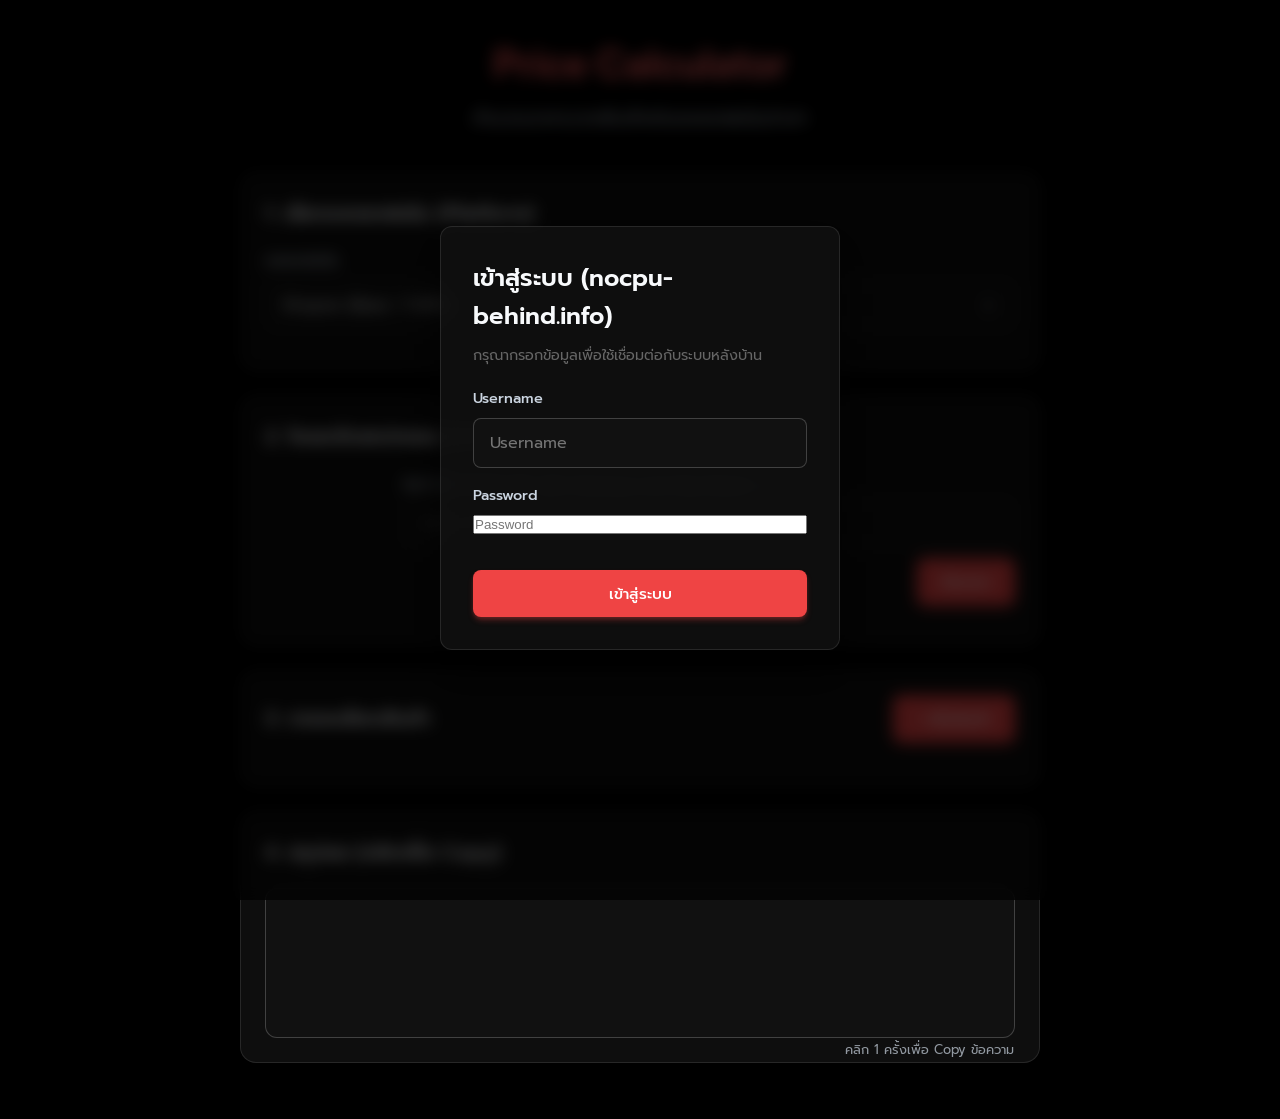
<file: index.html>
<!DOCTYPE html>
<html lang="th">
<head>
    <meta charset="UTF-8">
    <meta name="viewport" content="width=device-width, initial-scale=1.0">
    <title>Price Calculator | คำนวณราคาสินค้า</title>
    <link href="https://fonts.googleapis.com/css2?family=Inter:wght@400;500;600;700&family=Prompt:wght@400;500;600;700&display=swap" rel="stylesheet">
    <link rel="stylesheet" href="style.css">
</head>
<body>
    <div class="app-container">
        <header>
            <h1>Price Calculator</h1>
            <p>คำนวณราคาบวกเพิ่มสำหรับแพลตฟอร์มต่างๆ</p>
        </header>

        <main>
            <!-- Section 1: Platform Selection -->
            <section class="card section-platform">
                <h2>1. เลือกแพลตฟอร์ม (Platform)</h2>
                <div class="input-group">
                    <label for="platformSelect">แพลตฟอร์ม</label>
                    <select id="platformSelect">
                        <option value="shopee">Shopee (Base +7.49%)</option>
                        <option value="lazada">Lazada (Base +7.7%)</option>
                        <option value="tiktok">Tiktok (Base +3.21%)</option>
                    </select>
                </div>
            </section>

            <!-- Section 2: DIY Link -->
            <section class="card section-diy">
                <h2>2. โหลดจัดสเปกคอม (DIY Link)</h2>
                <div class="input-group diy-group" style="display: flex; gap: 10px; align-items: flex-end;">
                    <div style="flex: 1;">
                        <label for="diyUrl">ลิงก์ iHAVECPU DIY (เช่น ihavecpu.com/diy/share/...)</label>
                        <input type="text" id="diyUrl" placeholder="วางลิงก์ที่นี่...">
                    </div>
                    <button id="fetchDiyBtn" class="btn btn-primary" style="white-space: nowrap;">ดึงราคา</button>
                </div>
                <div id="diyResult" style="margin-top: 10px; font-size: 0.9em; color: #555;"></div>
            </section>

            <!-- Section 3: Items Details -->
            <section class="card section-items">
                <div class="section-header">
                    <h2>3. รายละเอียดสินค้า</h2>
                    <button id="addItemBtn" class="btn btn-primary">+ เพิ่มสินค้า</button>
                </div>
                <div id="itemsContainer">
                    <!-- Item rows will be dynamically injected here -->
                </div>
            </section>

            <!-- Section 4: Summary -->
            <section class="card section-summary">
                <h2>4. สรุปผล (คลิกเพื่อ Copy)</h2>
                <div class="summary-box" id="summaryBox">
                    <div id="summaryContent" class="summary-content">
                        <!-- Summary text goes here -->
                    </div>
                    <div class="copy-hint">คลิก 1 ครั้งเพื่อ Copy ข้อความ</div>
                </div>
            </section>
        </main>
    </div>

    <!-- Template for item row -->
    <template id="itemRowTemplate">
        <div class="item-row">
            <div class="item-inputs">
                <div class="input-group">
                    <label>ชื่อสินค้า</label>
                    <div class="autocomplete-wrapper" style="position: relative;">
                        <input type="text" class="item-name" placeholder="พิมพ์ชื่อสินค้าเพื่อค้นหาจาก ihavecpu...">
                        <ul class="autocomplete-dropdown hidden"></ul>
                    </div>
                </div>
                <div class="input-group">
                    <label>หมวดหมู่ (อิงตามแพลตฟอร์ม)</label>
                    <select class="item-category">
                        <!-- Options generated by JS -->
                    </select>
                </div>
                <div class="input-group">
                    <label>ราคาต้นทุน (บาท)</label>
                    <input type="number" class="item-price" min="0" step="0.01" placeholder="0">
                </div>
            </div>
            <div class="item-actions">
                <button class="btn btn-icon btn-remove" title="ลบสินค้านี้">
                    <svg xmlns="http://www.w3.org/2000/svg" width="20" height="20" viewBox="0 0 24 24" fill="none" stroke="currentColor" stroke-width="2" stroke-linecap="round" stroke-linejoin="round"><path d="M3 6h18"></path><path d="M19 6v14c0 1-1 2-2 2H7c-1 0-2-1-2-2V6"></path><path d="M8 6V4c0-1 1-2 2-2h4c1 0 2 1 2 2v2"></path></svg>
                </button>
            </div>
            <div class="item-result">
                ราคาขาย: <span class="calculated-price">0.00</span> บาท
            </div>
        </div>
    </template>

    <div id="toast" class="toast">คัดลอกข้อความแล้ว!</div>

    <!-- Login Modal -->
    <div id="loginModal" class="modal-overlay hidden">
        <div class="modal-content card">
            <h2>เข้าสู่ระบบ (nocpu-behind.info)</h2>
            <p style="font-size: 0.9em; color: #666; margin-bottom: 20px;">กรุณากรอกข้อมูลเพื่อใช้เชื่อมต่อกับระบบหลังบ้าน</p>
            <div class="input-group">
                <label for="loginUsername">Username</label>
                <input type="text" id="loginUsername" placeholder="Username">
            </div>
            <div class="input-group" style="margin-top: 10px;">
                <label for="loginPassword">Password</label>
                <input type="password" id="loginPassword" placeholder="Password">
            </div>
            <div id="loginError" style="color: red; font-size: 0.85em; margin-top: 10px; display: none;"></div>
            <button id="loginBtn" class="btn btn-primary" style="margin-top: 20px; width: 100%;">เข้าสู่ระบบ</button>
        </div>
    </div>

    <script src="script.js"></script>
</body>
</html>
</file>
<file: style.css>
:root {
    --bg-color: #000000;
    --card-bg: rgba(20, 20, 20, 0.7);
    --card-border: rgba(255, 255, 255, 0.1);
    --text-primary: #f8fafc;
    --text-secondary: #cbd5e1;
    --primary-color: #ef4444;
    --primary-hover: #dc2626;
    --accent-color: #ef4444;
    --danger-color: #ef4444;
    --danger-hover: #dc2626;
    --input-bg: rgba(20, 20, 20, 0.6);
    --input-border: rgba(255, 255, 255, 0.2);
    --input-focus: #ef4444;
    
    --font-sans: 'Inter', -apple-system, BlinkMacSystemFont, 'Segoe UI', Roboto, Helvetica, Arial, sans-serif;
    --font-thai: 'Prompt', var(--font-sans);
}

* {
    box-sizing: border-box;
    margin: 0;
    padding: 0;
}

body {
    background-color: var(--bg-color);
    background-image: none; /* Removed gradients for solid black */
    color: var(--text-primary);
    font-family: var(--font-thai);
    line-height: 1.6;
    min-height: 100vh;
    padding: 2rem 1rem;
}

.app-container {
    max-width: 800px;
    margin: 0 auto;
}

header {
    text-align: center;
    margin-bottom: 2.5rem;
}

header h1 {
    font-family: var(--font-sans);
    font-size: 2.5rem;
    font-weight: 700;
    background: linear-gradient(135deg, #ef4444, #f87171);
    -webkit-background-clip: text;
    -webkit-text-fill-color: transparent;
    margin-bottom: 0.5rem;
}

header p {
    color: var(--text-secondary);
    font-size: 1.1rem;
}

/* Glassmorphism Cards */
.card {
    background: var(--card-bg);
    backdrop-filter: blur(12px);
    -webkit-backdrop-filter: blur(12px);
    border: 1px solid var(--card-border);
    border-radius: 16px;
    padding: 1.5rem;
    margin-bottom: 1.5rem;
    box-shadow: 0 10px 30px -10px rgba(0, 0, 0, 0.5);
    transition: transform 0.3s ease, box-shadow 0.3s ease;
}

.card:hover {
    box-shadow: 0 15px 35px -10px rgba(0, 0, 0, 0.6);
}

.card h2 {
    font-size: 1.25rem;
    font-weight: 600;
    margin-bottom: 1.25rem;
    color: var(--text-primary);
    display: flex;
    align-items: center;
}

.section-header {
    display: flex;
    justify-content: space-between;
    align-items: center;
    margin-bottom: 1.25rem;
}

.section-header h2 {
    margin-bottom: 0;
}

/* Form Elements */
.input-group {
    margin-bottom: 1rem;
    display: flex;
    flex-direction: column;
}

.input-group label {
    font-size: 0.9rem;
    color: var(--text-secondary);
    margin-bottom: 0.5rem;
    font-weight: 500;
}

input[type="text"],
input[type="number"],
select {
    width: 100%;
    background: var(--input-bg);
    border: 1px solid var(--input-border);
    border-radius: 8px;
    padding: 0.75rem 1rem;
    color: var(--text-primary);
    font-family: var(--font-thai);
    font-size: 1rem;
    transition: all 0.2s ease;
}

input[type="text"]:focus,
input[type="number"]:focus,
select:focus {
    outline: none;
    border-color: var(--input-focus);
    box-shadow: 0 0 0 3px rgba(59, 130, 246, 0.2);
}

select {
    appearance: none;
    background-image: url("data:image/svg+xml,%3Csvg xmlns='http://www.w3.org/2000/svg' width='24' height='24' viewBox='0 0 24 24' fill='none' stroke='%23cbd5e1' stroke-width='2' stroke-linecap='round' stroke-linejoin='round'%3E%3Cpolyline points='6 9 12 15 18 9'%3E%3C/polyline%3E%3C/svg%3E");
    background-repeat: no-repeat;
    background-position: right 1rem center;
    background-size: 1.2em;
    padding-right: 2.5rem;
}

select option {
    background: var(--bg-color);
    color: var(--text-primary);
}

/* Buttons */
.btn {
    display: inline-flex;
    align-items: center;
    justify-content: center;
    font-family: var(--font-thai);
    font-weight: 500;
    border: none;
    border-radius: 8px;
    padding: 0.75rem 1.5rem;
    cursor: pointer;
    transition: all 0.2s ease;
    font-size: 0.95rem;
}

.btn-primary {
    background: var(--primary-color);
    color: white;
    box-shadow: 0 4px 6px -1px rgba(239, 68, 68, 0.3), 0 2px 4px -1px rgba(239, 68, 68, 0.2);
}

.btn-primary:hover {
    background: var(--primary-hover);
    transform: translateY(-1px);
    box-shadow: 0 6px 8px -1px rgba(239, 68, 68, 0.4), 0 4px 6px -1px rgba(239, 68, 68, 0.2);
}

.btn-primary:active {
    transform: translateY(0);
}

.btn-icon {
    padding: 0.5rem;
    background: transparent;
    border-radius: 6px;
    color: var(--text-secondary);
}

.btn-remove {
    color: var(--text-secondary);
}

.btn-remove:hover {
    background: rgba(239, 68, 68, 0.1);
    color: var(--danger-color);
}

/* Item Rows */
#itemsContainer {
    display: flex;
    flex-direction: column;
    gap: 1rem;
}

.item-row {
    background: rgba(15, 23, 42, 0.4);
    border: 1px solid rgba(255, 255, 255, 0.05);
    border-radius: 12px;
    padding: 1.25rem;
    position: relative;
    animation: slideIn 0.3s ease-out forwards;
}

@keyframes slideIn {
    from { opacity: 0; transform: translateY(-10px); }
    to { opacity: 1; transform: translateY(0); }
}

.item-inputs {
    display: grid;
    grid-template-columns: 2fr 2fr 1.5fr;
    gap: 1rem;
}

@media (max-width: 640px) {
    .item-inputs {
        grid-template-columns: 1fr;
    }
}

.item-actions {
    position: absolute;
    top: 0.5rem;
    right: 0.5rem;
}

.item-result {
    margin-top: 1rem;
    padding-top: 1rem;
    border-top: 1px dashed rgba(255, 255, 255, 0.1);
    text-align: right;
    font-size: 1.1rem;
    color: var(--text-secondary);
}

.calculated-price {
    font-family: var(--font-sans);
    font-weight: 700;
    font-size: 1.25rem;
    color: #10b981; /* Emerald green for positive price */
}

/* Summary Section */
.summary-box {
    background: var(--input-bg);
    border: 1px solid var(--input-border);
    border-radius: 12px;
    padding: 1.5rem;
    cursor: pointer;
    position: relative;
    transition: all 0.2s ease;
}

.summary-box:hover {
    border-color: var(--accent-color);
    box-shadow: 0 0 15px rgba(139, 92, 246, 0.2);
    background: rgba(15, 23, 42, 0.8);
}

.summary-content {
    font-family: var(--font-sans);
    white-space: pre-wrap;
    font-size: 1.05rem;
    color: var(--text-primary);
    min-height: 100px;
}

.copy-hint {
    position: absolute;
    bottom: -1.5rem;
    right: 0;
    font-size: 0.8rem;
    color: var(--text-secondary);
    opacity: 0.7;
}

/* Toast Notification */
.toast {
    position: fixed;
    bottom: 2rem;
    left: 50%;
    transform: translateX(-50%) translateY(100px);
    background: #10b981;
    color: white;
    padding: 0.75rem 1.5rem;
    border-radius: 8px;
    font-weight: 500;
    box-shadow: 0 10px 15px -3px rgba(0, 0, 0, 0.1);
    opacity: 0;
    transition: all 0.3s cubic-bezier(0.68, -0.55, 0.265, 1.55);
    z-index: 1000;
}

.toast.show {
    transform: translateX(-50%) translateY(0);
    opacity: 1;
}

/* Autocomplete Dropdown */
.autocomplete-dropdown {
    position: absolute;
    top: 100%;
    left: 0;
    right: 0;
    background: var(--card-bg);
    backdrop-filter: blur(12px);
    border: 1px solid var(--card-border);
    border-radius: 8px;
    margin-top: 0.5rem;
    max-height: 250px;
    overflow-y: auto;
    z-index: 50;
    list-style: none;
    box-shadow: 0 10px 25px rgba(0, 0, 0, 0.5);
}

.autocomplete-dropdown.hidden {
    display: none;
}

.autocomplete-item {
    padding: 0.75rem 1rem;
    cursor: pointer;
    border-bottom: 1px solid rgba(255, 255, 255, 0.05);
    display: flex;
    align-items: center;
    gap: 1rem;
    transition: background 0.2s;
}

.autocomplete-item:last-child {
    border-bottom: none;
}

.autocomplete-item:hover {
    background: rgba(59, 130, 246, 0.2);
}

.ac-image {
    width: 40px;
    height: 40px;
    object-fit: contain;
    background: white;
    border-radius: 4px;
    flex-shrink: 0;
}

.ac-info {
    display: flex;
    flex-direction: column;
    overflow: hidden;
    flex-grow: 1;
}

.ac-name {
    font-size: 0.9rem;
    color: var(--text-primary);
    white-space: nowrap;
    overflow: hidden;
    text-overflow: ellipsis;
}

.ac-price {
    font-weight: 600;
    color: #10b981;
    font-size: 0.9rem;
    margin-top: 0.25rem;
}

.ac-loading, .ac-error {
    padding: 1rem;
    text-align: center;
    color: var(--text-secondary);
    font-size: 0.9rem;
}

.ac-error {
    color: var(--danger-color);
}

/* Modal Overlay */
.modal-overlay {
    position: fixed;
    top: 0; left: 0; right: 0; bottom: 0;
    background: rgba(0, 0, 0, 0.7);
    backdrop-filter: blur(8px);
    display: flex;
    align-items: center;
    justify-content: center;
    z-index: 1000;
}

.modal-overlay.hidden {
    display: none;
}

.modal-content {
    background: var(--card-bg);
    padding: 2rem;
    border-radius: 12px;
    width: 90%;
    max-width: 400px;
    box-shadow: 0 20px 40px rgba(0, 0, 0, 0.6);
    border: 1px solid var(--card-border);
}

.modal-content h2 {
    margin-top: 0;
    margin-bottom: 0.5rem;
    font-size: 1.5rem;
    color: var(--text-primary);
}
</file>
